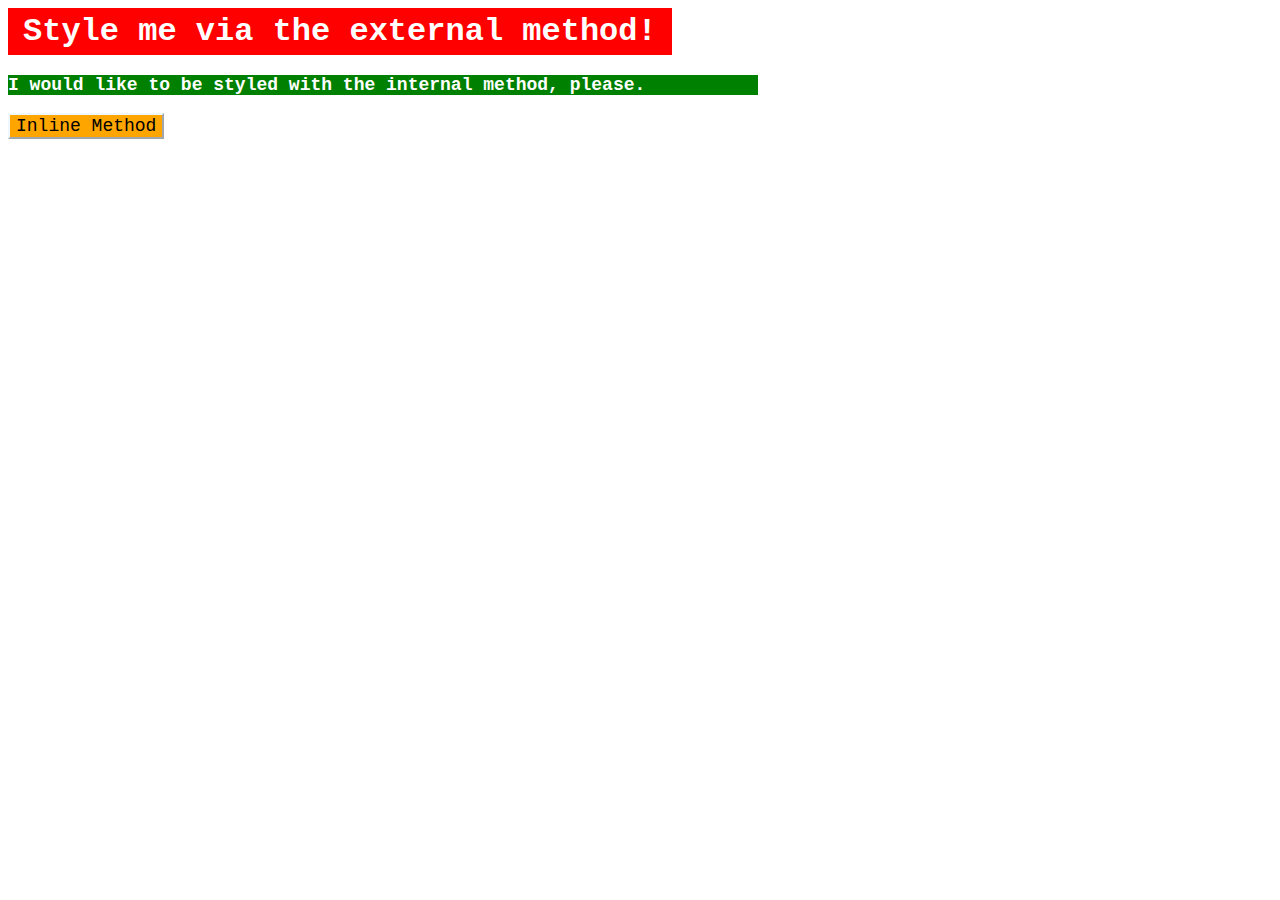
<file: foundations/01-css-methods/index.html>
<!DOCTYPE html>
<html lang="en">
  <head>
    <meta charset="UTF-8" />
    <meta http-equiv="X-UA-Compatible" content="IE=edge" />
    <meta name="viewport" content="width=device-width, initial-scale=1.0" />
    <title>Methods for Adding CSS</title>
    <link rel="stylesheet" href="./style/style.css" />

    <style>
      p {
        color: white;
        background-color: green;
        font-size: 18px;

        /* Extras */
        width: fit-content;
        margin-top: 20px;
        padding-right: 113px;
        font-weight: bold;
        font-family: "Courier New", Courier, monospace;
      }
    </style>
  </head>
  <body>
    <div>Style me via the external method!</div>
    <p>I would like to be styled with the internal method, please.</p>
    <button
      style="
        background-color: orange;
        font-size: 18px;
        border-color: aliceblue;
        font-family: 'Courier New', Courier, monospace;
      "
    >
      Inline Method
    </button>
  </body>
</html>
</file>
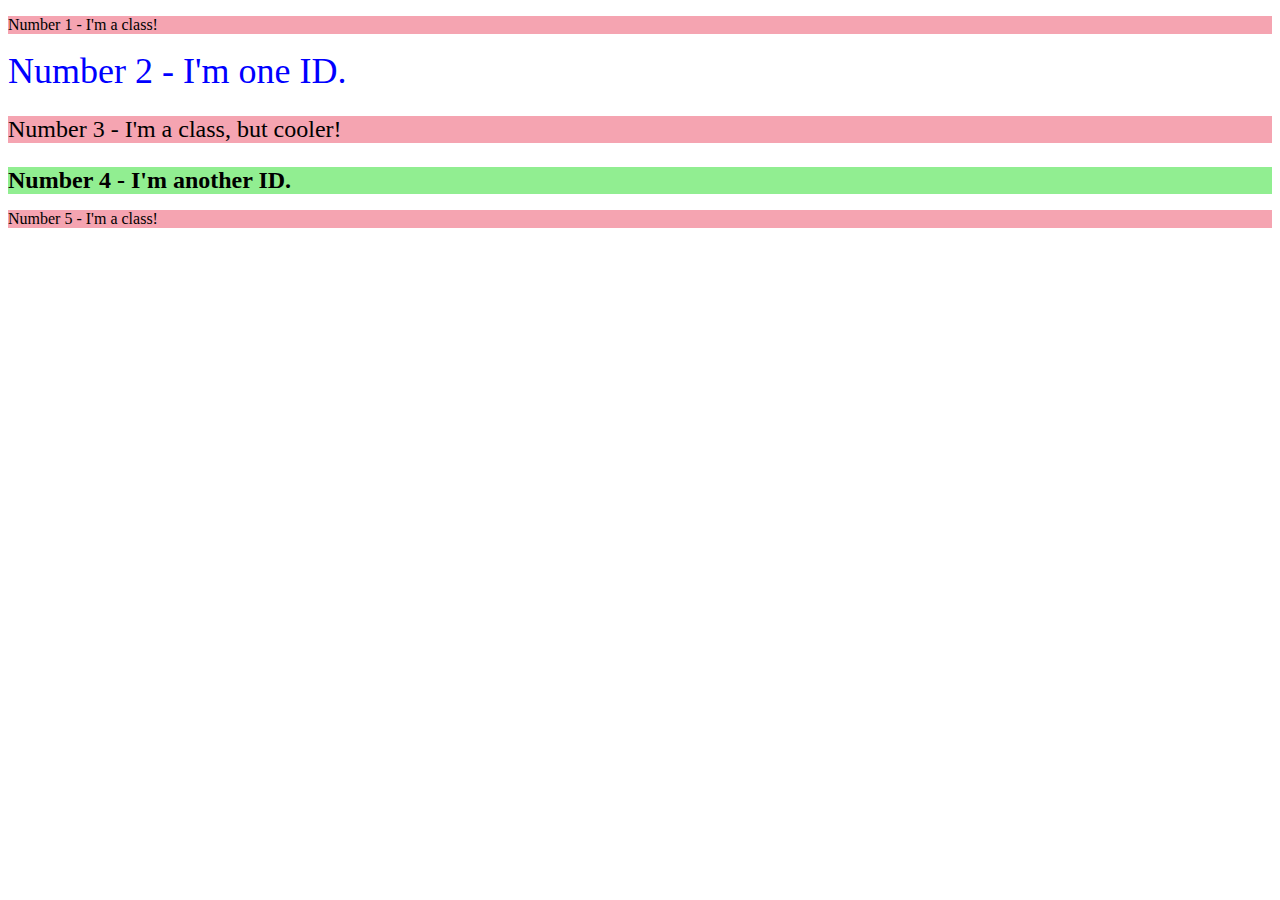
<file: foundations/02-class-id-selectors/index.html>
<!DOCTYPE html>
<html lang="en">
  <head>
    <meta charset="UTF-8">
    <meta http-equiv="X-UA-Compatible" content="IE=edge">
    <meta name="viewport" content="width=device-width, initial-scale=1.0">
    <title>Class and ID Selectors</title>
    <link rel="stylesheet" href="style.css">
  </head>
  <body>
    <p class="odd">Number 1 - I'm a class!</p>
    <div id="number-two">Number 2 - I'm one ID.</div>
    <p class="odd" id="number-three">Number 3 - I'm a class, but cooler!</p>
    <div class="odd" id="number-four">Number 4 - I'm another ID.</div>
    <p class="odd">Number 5 - I'm a class!</p>
  </body>
</html>
</file>
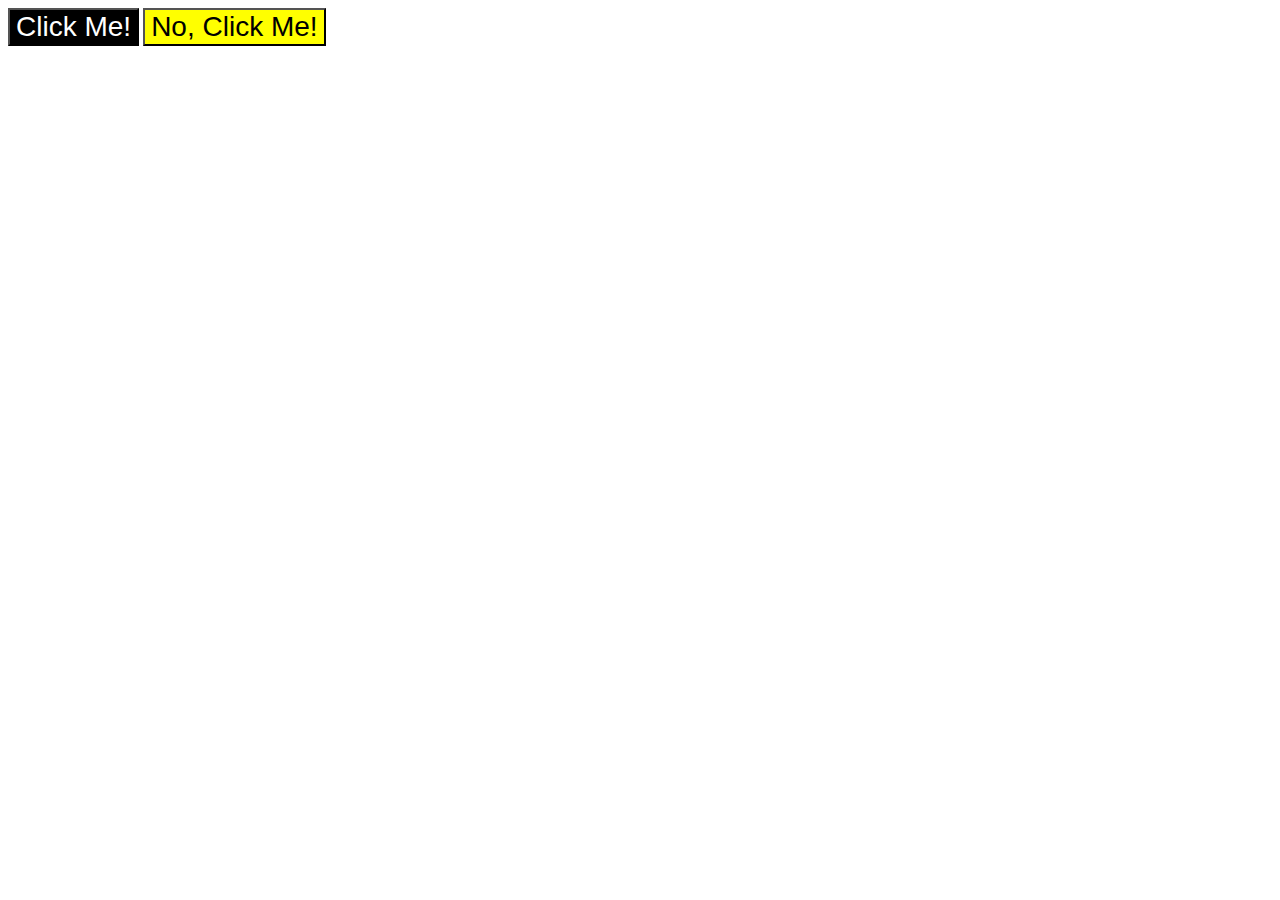
<file: foundations/03-grouping-selectors/index.html>
<!DOCTYPE html>
<html lang="en">
  <head>
    <meta charset="UTF-8">
    <meta http-equiv="X-UA-Compatible" content="IE=edge">
    <meta name="viewport" content="width=device-width, initial-scale=1.0">
    <title>Grouping Selectors</title>
    <link rel="stylesheet" href="style.css">
  </head>
  <body>
    <button class="button-one">Click Me!</button>
    <button class="button-two">No, Click Me!</button>
  </body>
</html>
</file>
<file: foundations/01-css-methods/style/style.css>
div {
    color: white;
    background-color: red;
    font-size: 32px;
    font-weight: bold;
    text-align: center;
    
    /* Extras */
    padding: 5px 15px 5px 15px;
    width: fit-content;
    font-family: 'Courier New', Courier, monospace;
}
</file>
<file: foundations/02-class-id-selectors/style.css>
.odd {
 background-color: rgb(245, 164, 177);
 font-family: Verdana, ""DejaVu Sans", sans-serif;
}

#number-two{
    color: #0000ff;
    font-size: 36px;

}

#number-three{
    font-size: 24px;
}

#number-four{
    background-color: hsl(120, 73%, 75%);
    font-size: 24px;
    font-weight: bold;
}
</file>
<file: foundations/03-grouping-selectors/style.css>
.button-one,
.button-two {
  font-size: 28px;
  font-family: Helvetica, "Times New Roman", sans-serif;
}

.button-one {
  background-color: black;
  color: #ffffff;
}

.button-two {
  background-color: yellow;
}
</file>
